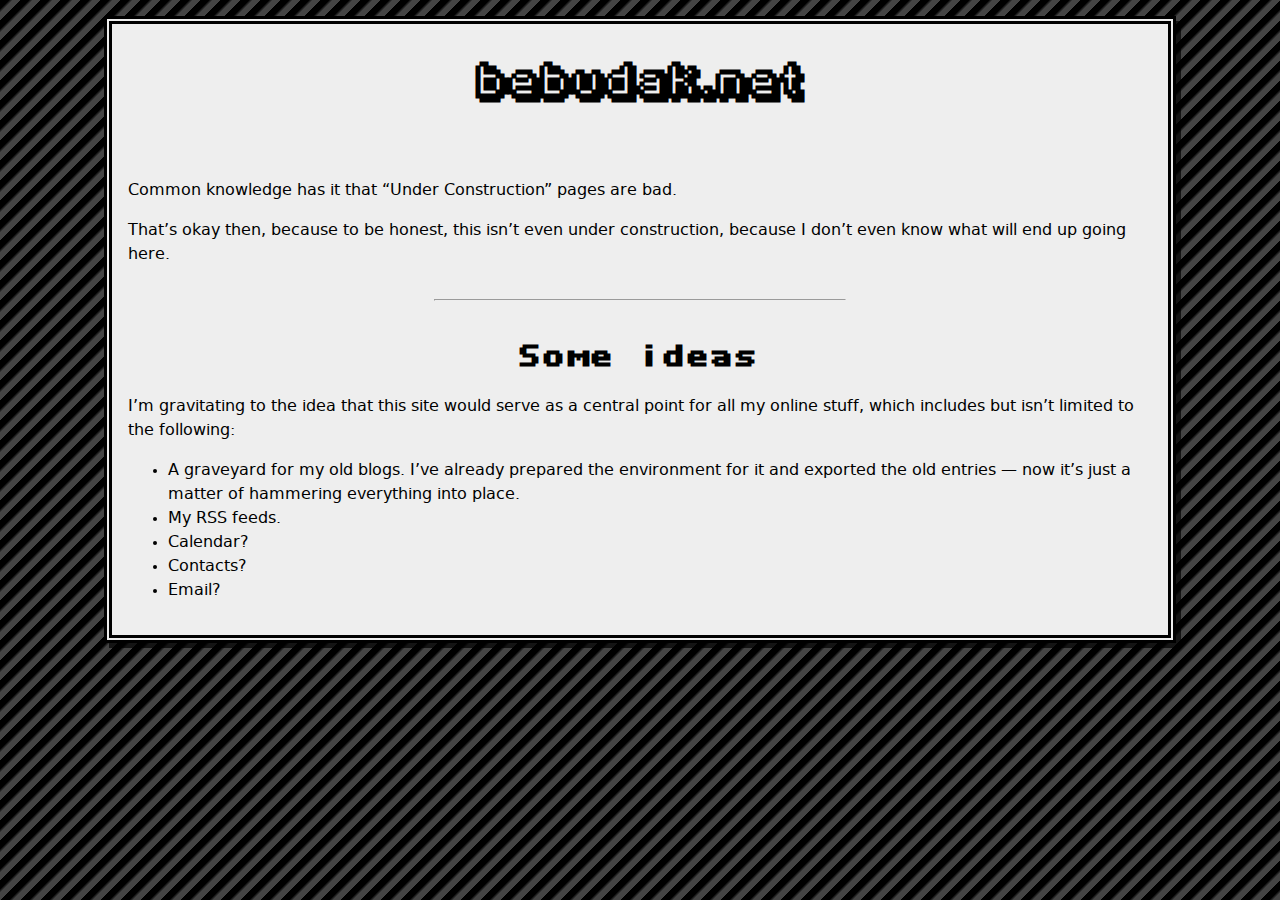
<file: index.html>
<!DOCTYPE html>
<head>
<meta charset="utf-8" />
<title>Seriously, nothing to see here. At all.</title>
<link rel="stylesheet" type="text/css" href="normalize.css">
<link rel="stylesheet" type="text/css" href="default.css">
</head>
<body>
<div class="shadowbox">
<h1>bebudak.net</h1>
<p>Common knowledge has it that “Under Construction” pages are bad.</p>
<p>That’s okay then, because to be honest, this isn’t even under construction, because I don’t even know what will end up going here.</p>
<hr />
<h2>Some ideas</h2>
<p>I’m gravitating to the idea that this site would serve as a central point for all my online stuff, which includes but isn’t limited to the following:</p>
<ul>
<li>A graveyard for my old blogs. I’ve already prepared the environment for it and exported the old entries — now it’s just a matter of hammering everything into place.</li>
<li>My RSS feeds.</li>
<li>Calendar?</li>
<li>Contacts?</li>
<li>Email?</li>
</ul>
</div>
</body>
</html>
</file>
<file: default.css>
body {background-image: url("bg.png");line-height:150%;}
div.shadowbox {background-color:#eeeeee;width:80%;margin: 1em auto;padding:1em;border:8px double black;-moz-box-shadow: 5px 5px rgba(0,0,0,0.7);-webkit-box-shadow: 5px 5px rgba(0,0,0,0.7);box-shadow: 5px 5px rgba(0,0,0,0.7);}
@font-face {
    font-family: 'PixelFontTitle';
    src: url('fonts/fipps-regular-webfont.eot');
    src: url('fonts/fipps-regular-webfont.eot?#iefix') format('embedded-opentype'),
         url('fonts/fipps-regular-webfont.woff') format('woff'),
         url('fonts/fipps-regular-webfont.ttf') format('truetype'),
         url('fonts/fipps-regular-webfont.svg#fippsregular') format('svg');
    font-weight: normal;
    font-style: normal;
}
@font-face {
    font-family: 'PixelFontHeader';
    src: url('fonts/dlxfont-webfont.eot');
    src: url('fonts/dlxfont-webfont.eot?#iefix') format('embedded-opentype'),
         url('fonts/dlxfont-webfont.woff') format('woff'),
         url('fonts/dlxfont-webfont.ttf') format('truetype'),
         url('dlxfont-webfont.svg#deluxefontregular') format('svg');
    font-weight: normal;
    font-style: normal;
}
@font-face {
    font-family: 'CustomSanSerif';
    src: url('fonts/DejaVuSans-webfont.eot');
    src: url('fonts/DejaVuSans-webfont.eot?#iefix') format('embedded-opentype'),
         url('fonts/DejaVuSans-webfont.woff') format('woff'),
         url('fonts/DejaVuSans-webfont.ttf') format('truetype'),
         url('fonts/DejaVuSans-webfont.svg#DejaVuSansBook') format('svg');
    font-weight: normal;
    font-style: normal;
}
div.shadowbox h1 { text-align: center; font-family: 'PixelFontTitle';padding:0.25em 0 2em 0;}
div.shadowbox h2 { text-align: center; font-family: 'PixelFontHeader';padding:1em 0 0.25em 0;}
div.shadowbox p, li, h2 {font-family: 'CustomSanSerif', sans-serif;}
hr { width: 40%; color: #bbb; background-color: #bbb;margin:2em auto 0 auto;}
</file>
